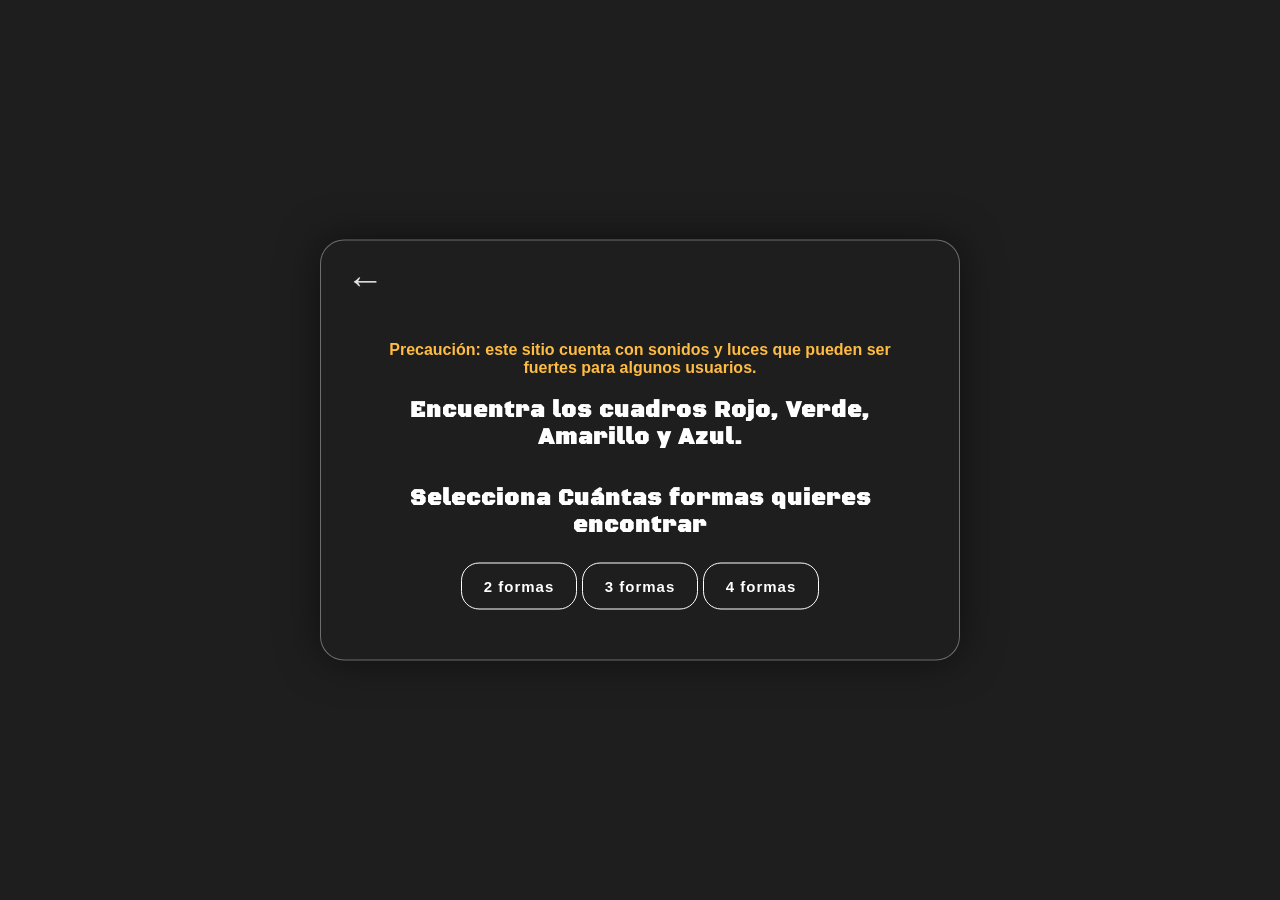
<file: cuadricularoja.html>
<!DOCTYPE html>
<html lang="es">
<head>
    <meta charset="UTF-8">
    <meta name="viewport" content="width=device-width, initial-scale=1.0">
    <title>Minijuego - Linterna Geométrica</title>
    <link rel="preconnect" href="https://fonts.googleapis.com">
    <link rel="preconnect" href="https://fonts.gstatic.com" crossorigin>
    <link href="https://fonts.googleapis.com/css2?family=Black+Ops+One&display=swap" rel="stylesheet">
    
    <link rel="stylesheet" href="style.css">
</head>

<body class="escenario-juego">

    <p id="instruccion-juego">
        ENCUENTRA LOS CUADROS DE COLOR CORRESPONDIENTES AL JUEGO
    </p>

    <div id="selector-constelaciones">

        <a href="index.html" class="back-arrow" title="Volver">&#8592;</a>
        

        <p class="advertencia-sitio">
            Precaución: este sitio cuenta con sonidos y luces que pueden ser fuertes para algunos usuarios.
        </p>

        <h2>Encuentra los cuadros Rojo, Verde, Amarillo y Azul. </h2>
        <h2>Selecciona Cuántas formas quieres encontrar</h2>

        <div class="selector-botones">

            <button class="boton-cantidad-formas" data-total="2">
                2 formas
            </button>

            <button class="boton-cantidad-formas" data-total="3">
                3 formas
            </button>

            <button class="boton-cantidad-formas" data-total="4">
                4 formas
            </button>

        </div>

    </div>

    <div class="linterna-oscuridad" id="capa-negra"></div>

    <div class="cuadricula-oculta" id="tablero-rejilla"></div>

    <div id="contenedor-linea-final"></div>

    <script src="script.js"></script>

</body>
</html>
</file>
<file: style.css>
/* ==========================================================================
   1. CONFIGURACIONES GENERALES Y FUENTES
   ========================================================================== */

html {
    scroll-behavior: smooth;
}

/* Limpieza total y única del body */
body {
    margin: 0;
    padding: 0;
    min-height: 100vh;
    display: flex;
    flex-direction: column;
    align-items: center;         /* Centra el wrapper principal */
    justify-content: flex-start; /* Permite que la página crezca de arriba a abajo */
    background: #1e1e1e;
    overflow-x: hidden;
}

/* Contenedor que agrupa todo para mantener el ancho máximo controlado */
.main-wrapper {
    width: 100%;
    max-width: 1200px;
    display: flex;
    flex-direction: column;
    align-items: center;
    margin: 0 auto;
}

/* ====================================================================
   ESTILOS PARA EL TÍTULO TEXTUAL EN MOVIMIENTO (CUADRI)
   ========================================================================== */
div.cuadri {
    position: absolute;
    left: 0;
    top: 0;
    width: 100%;
    height: 100vh; /* Ocupa el 100% del alto de la pantalla de inicio */
   
    /* Centrado absoluto perfecto */
    display: flex !important;
    justify-content: center !important;
    align-items: center !important;
   
    text-align: center;
    
    /* RESTAURADO: Capa baja para que las imágenes (que tienen z-index superior) pasen por encima */
    z-index: 5 !important; 
    
    pointer-events: none;
    box-sizing: border-box;
}

div.cuadri h1 {
    font-family: 'Black Ops One', sans-serif;
    font-size: 120px;
    color: #e1e1e1;
    margin: 0;
    padding: 0 20px;
    letter-spacing: 6px;
    text-shadow: 0 4px 20px rgba(0, 0, 0, 0.6);
}

h2 {
    font-family: 'Black Ops One', sans-serif;
    font-size: 60px;
    color: #e1e1e1;
    margin-top: 80px;
    letter-spacing: 4px;
}

/* AQUÍ ESTÁ TU H4 EN POPPINS CON NEGRITA */
h4 {
    font-family: 'Poppins', sans-serif !important;
    font-weight: 700 !important;
    font-size: 23px;              
    color: #efc300;   
    margin-top: -10px;  
    text-align: left !important; 
}

/* ==========================================================================
   LÍNEA CON MEDIDA FIJA E INDEPENDIENTE PARA TÍTULOS
   ========================================================================== */

.linea-titulo {
    position: relative;        
    display: inline-block;    
    padding-bottom: 15px;     /* Espacio vertical entre texto y línea */
    margin-bottom: 30px;      
    
    /* Evita que herede distorsiones si el título tiene efectos de escala o movimiento */
    transform: translateZ(0); 
    backface-visibility: hidden;
}

.linea-titulo::after {
    content: "";              
    position: absolute;
    bottom: 0;                
    left: 50%;                
    transform: translateX(-50%); 
    
    /* CONTROL DE MEDIDA FIJA: */
    width: 1150px;             /* Aquí manejas el largo a tu gusto */
    
    /* CONFIGURACIÓN ULTRA NITIDEZ: Fija 1px real sin importar la resolución */
    height: 1px;              
    background-color: #e1e1e1; 
    
    /* SOLUCIÓN AL SUBPIXEL RENDERING: Obliga al navegador a renderizar bordes limpios */
    image-rendering: pixelated;
    shape-rendering: crispEdges;
}

/* ==========================================================================
   2. TEXTOS Y ANIMACIONES DE PÁRRAFO
   ========================================================================== */

p {
    font-family: 'Poppins', sans-serif;
    font-size: 20px;              
    color: #e1e1e1;              
    line-height: 1.6;
    margin: 40px auto 80px auto;
    text-align: center;            
    
    /* ESTADO INICIAL: Oculto y un poco más abajo */
    opacity: 0;
    transform: translateX(-50%) translateY(30px); 
    
    width: 75vw;                 
    max-width: 1600px;           
    position: relative;
    left: 50%;
    padding: 0;                  

    /* Configuración de 2 columnas */
    columns: 1;                  
    column-gap: 110px;           
    text-wrap: pretty;           

    /* Transición suave para que funcione en ambas direcciones */
    transition: opacity 0.8s ease, transform 0.8s ease;
}

/* ESTADO VISIBLE: Esta clase se pondrá al bajar y se quitará al subir */
p.parrafo-visible {
    opacity: 1;
    transform: translateX(-50%) translateY(0); /* Vuelve a su altura original */
}

/* ==========================================================================
   TEXTO AUTOR (UNA SOLA COLUMNA REAL Y CONTINUA)
   ========================================================================== */
.texto-autor { 
    font-family: 'Poppins', sans-serif;
    font-size: 20px;              
    color: #e1e1e1;              
    line-height: 1.6;
    margin: 40px auto 80px auto;
    
    /* EL REMEDIO REAL: Fuerza a comportarse como un bloque único y continuo */
    display: block;                
    text-align: center;           
    
    /* ANULA CUALQUIER DIVISIÓN DE COLUMNAS HEREDADA DEL PADRE */
    column-count: 1 !important;   
    columns: 1 !important;
    
    /* Tu estructura de movimiento original intacta */
    position: relative;
    left: 50%;
    transform: translateX(-50%) translateY(30px);
    transition: opacity 0.8s ease, transform 0.8s ease;
    opacity: 0;
}

/* El estado visible para la animación */
p.visible,
.texto-autor.visible {
    opacity: 1;
    transform: translateX(-50%) translateY(0); 
}

/* ==========================================================================
   3. ESTRUCTURA DE PANTALLAS Y NAVEGACIÓN
   ========================================================================== */
.screen {
    display: none;
}

.screen.active {
    display: block;
}

#inicio {
    min-height: 300vh;
    background: #1e1e1e;
    background-image:
        linear-gradient(rgba(255,255,255,.12) 1px, transparent 1px),
        linear-gradient(90deg, rgba(255,255,255,.12) 1px, transparent 1px);
    background-size: 100px 100px;
    display: flex;
    justify-content: flex-end;
    align-items: center;
    flex-direction: column;
    width: 100vw;
    height: 100vh;
}

/* ==========================================================================
   4. PESTAÑA DE NAVEGACIÓN SUPERIOR FIJA
   ========================================================================== */
.buttons-group {
    display: flex !important;
    flex-direction: row !important;   
    justify-content: center !important; 
    align-items: center !important;
    gap: 24px !important;              
    
    position: fixed !important;        
    top: 0 !important;                
    left: 0 !important;                
    width: 100vw !important;          
    height: 65px !important;          
    background-color: #e1e1e1 !important; 
    
    box-shadow: 0 2px 12px rgba(0, 0, 0, 0.05); 
    z-index: 99999 !important; 
    box-sizing: border-box !important;
    padding: 0 20px !important;
    margin: 0 !important;              
}

.discover-btn {
    display: inline-flex !important;        
    align-items: center !important;        
    justify-content: center !important;    
    text-align: center !important;         
    white-space: nowrap !important;        
    
    padding: 8px 18px !important;          
    border: 2px solid #1e1e1e !important;      
    border-radius: 25px !important;            
    background: #1e1e1e !important;
    color: #ffffff !important;
    
    font-family: 'Poppins', sans-serif;
    font-weight: 600;
    font-size: 11px;            
    letter-spacing: 2px;        
    text-decoration: none !important;
    cursor: pointer;
    transition: background-color 0.2s ease, color 0.2s ease;
}

.discover-btn:hover {
    background: #ffffff !important;          
    color: #1e1e1e !important;                
    border-color: #1e1e1e !important;        
}

/* ==========================================================================
   COMPENSACIÓN DE SCROLL PARA ENLACES ANCLA
   ========================================================================== */
#seccion-info,
#seccion-concepto,
#seccion-Pix,
#seccion-materialidad {
    scroll-margin-top: 95px !important;
}

.espaciador-inferior {
    display: block;
    width: 100%;
    height: 300px;
    pointer-events: none;
}

/* ==========================================================================
   5. IMÁGENES Y CAPAS VISUALES (PARALLAX)
   ========================================================================== */
.cuadri {
    width: 1100px;
    height: 200px;
    position: absolute;
    top: 200px;
    left: 0;
    right: 0;
    margin: 0 auto;
    text-align: center;
    z-index: 1;
}

.img-01, .img-02, .img-03, .img-04,
.img-001, .img-002, .img-003, .img-004,
.img-001-1, .img-002-1, .img-003-1, .img-004-1, .img-003-2 {
    position: absolute;
    z-index: 10;
    left: 50%;
    will-change: transform;
    transition: transform 0.08s linear;
}

.img-01 { width: 450px; height: 650px; top: 400px; margin-left: -500px; transform: rotate(45deg); }
.img-02 { width: 450px; height: 650px; top: 500px; margin-left: 100px;  transform: rotate(-45deg); }
.img-03 { width: 300px; height: 450px; top: 200px; margin-left: 200px;  transform: rotate(80deg); }
.img-04 { width: 200px; height: 300px; top: 35px;  margin-left: -400px; transform: rotate(-65deg); }

.img-004-1 { width: 300px; height: 450px; top: 1400px; margin-left: -400px; transform: rotate(80deg); }
.img-001-1 { width: 300px; height: 450px; top: 1400px; margin-left: 0px;    transform: rotate(80deg); }
.img-003-2 { width: 300px; height: 450px; top: 1400px; margin-left: 200px;  transform: rotate(80deg); }

.img-002   { width: 250px; height: 350px; top: 1450px; margin-left: -200px; transform: rotate(60deg); }
.img-004   { width: 250px; height: 350px; top: 1480px; margin-left: 150px;  transform: rotate(45deg); }
.img-001   { width: 350px; height: 450px; top: 1500px; margin-left: -500px; transform: rotate(150deg); }
.img-003-1 { width: 300px; height: 450px; top: 1500px; margin-left: -200px; transform: rotate(80deg); }
.img-002-1 { width: 300px; height: 450px; top: 1500px; margin-left: 200px;  transform: rotate(80deg); }
.img-003   { width: 250px; height: 250px; top: 1550px; margin-left: -50px;  transform: rotate(80deg); }

.img-01, .img-02, .img-03, .img-04 {
    cursor: pointer !important;
    animation: pulsoEsperaSeguro 2s ease-in-out infinite !important;
    transition: filter 0.3s ease, opacity 0.3s ease !important;
}

.img-01:hover, .img-02:hover, .img-03:hover, .img-04:hover {
    filter: brightness(1.2) !important;
    opacity: 1 !important;
}

@keyframes pulsoEsperaSeguro {
    0%, 100% { opacity: 0.9; filter: brightness(0.85) contrast(1); }
    50% { opacity: 1; filter: brightness(1.15) contrast(1.05); }
}

/* ==========================================================================
   BOTONES ESTÁTICOS
   ========================================================================== */
.grupo-botones-estaticos {
    display: flex;
    justify-content: center;
    align-items: center;
    gap: 25px; 
    margin: 30px 0;
    width: 100%;
}

.btn-estatico-escala {
    transition: transform 0.3s cubic-bezier(0.25, 1, 0.5, 1) !important;
    display: inline-flex !important;
    justify-content: center;
    align-items: center;
    cursor: pointer;
    padding: 0 !important; 
    width: 100px !important;  
    height: 35px !important; 
    font-family: 'Poppins', sans-serif !important;
    font-size: 15px !important; 
    text-align: center;
    letter-spacing: normal !important;
    font-weight: normal !important; 
}

.btn-estatico-escala:hover {
    transform: scale(1.09) !important;
}

.btn-estatico-escala:active {
    transform: scale(1.02) !important; 
}

.grupo-botones-estaticos .btn-estatico-escala:nth-child(1) {
    background-color:  #aa4d3c !important; 
    color: #ffffff !important;            
}

.grupo-botones-estaticos .btn-estatico-escala:nth-child(2) {
    background-color: #74aa9f !important; 
    color: #ffffff !important;
}

.grupo-botones-estaticos .btn-estatico-escala:nth-child(3) {
    background-color: #273584 !important; 
    color: #ffffff !important;
}

/* ==========================================================================
   PRIMERA GALERIA DE GIFS
   ========================================================================== */
.seccion-bloques-gifs {
    display: flex;            
    justify-content: center;  
    align-items: center;      
    gap: 25px;                
    width: 100%;
    margin-top: 40px;         
    margin-bottom: 90px;      
    margin-left: auto;
    margin-right: auto;       
}

.caja-gif {
    background-color: #000000;
    padding: 12px;            
    border-radius: 15px;      
    box-sizing: border-box;
    width: 350px;             
    height: 350px;            
    display: flex;
    justify-content: center;
    align-items: center;
    overflow: hidden;         
    transition: transform 0.4s cubic-bezier(0.25, 1, 0.5, 1), box-shadow 0.4s ease;
    position: relative;
    z-index: 1;
}

.caja-gif:hover {
    transform: scale(1.05);
    box-shadow: 0 10px 20px rgba(0,0,0,0.5);
    z-index: 2; 
}

.caja-gif .gif-media {
    width: 100%;              
    height: 100%;             
    object-fit: cover;        
    border-radius: 8px;       
    display: block;
    filter: brightness(0.5);  
    transition: filter 0.4s ease; 
}

.caja-gif:hover .gif-media {
    filter: brightness(1);    
}

/* ==========================================================================
   COMPONENTES TÉCNICOS LINEALES
   ========================================================================== */

.caja-componente-tecnico {
    width: 240px;                     
    background-color: #1e1e1e;        
    border: 1px solid #e1e1e1;        
    border-radius: 4px;               
    display: flex;
    flex-direction: column;
    overflow: hidden;
    box-sizing: border-box;
}

.ruleta-tecnica-contenedor {
    width: 100%;
    padding: 25px 0;                  
    display: flex;
    justify-content: center;
    align-items: center;
    border-bottom: 1px solid #e1e1e1; 
}

.ruleta-svg {
    width: 170px;                     
    height: 170px;
}

.linea-tecnica {
    fill: none;
    stroke: #e1e1e1;                  
    stroke-width: 1px;                
}

.texto-tecnico-numero {
    fill: #e1e1e1;
    font-family: 'Poppins', sans-serif;
    font-size: 18px;
    font-weight: bold;
    text-anchor: middle;              
    dominant-baseline: middle;  
    text-align: left;      
}

.espacio-texto-tecnico {
    padding: 15px;
    background-color: #1e1e1e;        
    color: #e1e1e1;
    font-family: 'Poppins', sans-serif;
    text-align: left;  
}

.espacio-texto-tecnico h3 {
    margin: 0 0 5px 0;
    font-size: 14px;
    letter-spacing: 2px;              
    font-family: 'Poppins', sans-serif;
    font-weight: 600;
}

.espacio-texto-tecnico p {
    margin: 0;
    font-size: 14px;
    line-height: 1.4;
    color: #e1e1e1;                   
    width: 100% !important;           
    max-width: 100% !important;
    transform: none !important;       
    opacity: 1 !important;            
    left: 0 !important;
    columns: 1 !important;            
    text-align: left;  
    margin-top: 15px;
}

/* ==========================================================================
   ANIMACIÓN DE ROTACIÓN PARA LA RULETA
   ========================================================================== */
.ruleta-svg {
    transform-origin: center center;     
    transform-box: fill-box;             
    transition: transform 0.8s ease-out; 
}

.caja-componente-tecnico:hover .ruleta-svg {
    animation: girarRuletaCompleta 8s linear infinite;
}

@keyframes girarRuletaCompleta {
    from {
        transform: rotate(0deg);
    }
    to {
        transform: rotate(360deg);
    }
}

/* ==========================================================================
   COMPONENTES TÉCNICOS LINEALES - ADICIÓN DE FICHA
   ========================================================================== */

.grafico-tecnico-contenedor {
    width: 100%;
    padding: 25px 0;
    display: flex;
    justify-content: center;
    align-items: center;
    border-bottom: 1px solid #e1e1e1;
}

.ficha-svg {
    width: 170px;
    height: 170px;
}

.linea-guia-tecnica {
    fill: none;
    stroke: #e1e1e1;                  
    stroke-width: 1px;
    stroke-dasharray: 4 4;            
}

.ficha-svg {
    transform-origin: bottom center;     
    transform-box: fill-box;
    transition: transform 0.2s ease;
}

.caja-componente-tecnico:hover .ficha-svg {
    animation: sacudirPeonTecnico 0.4s ease-in-out infinite;
}

@keyframes sacudirPeonTecnico {
    0%   { transform: rotate(0deg) translate(0, 0); }
    20%  { transform: rotate(-3deg) translate(-0.5px, 0); }
    40%  { transform: rotate(2deg) translate(0.5px, 0); }
    60%  { transform: rotate(-2deg) translate(-0.5px, 0); }
    80%  { transform: rotate(1deg) translate(0.5px, 0); }
    100% { transform: rotate(0deg) translate(0, 0); }
}

/* ==========================================================================
   COMPONENTES TÉCNICOS LINEALES - ADICIÓN DE CARTA
   ========================================================================== */

.carta-svg {
    width: 170px;
    height: 170px;
}

.texto-carta-sub {
    fill: #e1e1e1;                     
    font-family: 'Poppins', sans-serif;
    font-size: 7px;
    font-weight: bold;
    letter-spacing: 1px;
    text-anchor: middle;
}

.texto-carta-titulo {
    fill: #e1e1e1;
    font-family: 'Poppins', sans-serif;
    font-size: 18px;
    font-weight: bold;
    letter-spacing: 1.5px;
    text-anchor: middle;
}

.texto-carta-cuerpo {
    fill: #e1e1e1;
    font-family: 'Poppins', sans-serif;
    font-size: 9px;
    text-anchor: middle;
}

.texto-carta-resaltado {
    fill: #e1e1e1;
    font-family: 'Poppins', sans-serif;
    font-size: 13px;
    font-weight: bold;
    letter-spacing: 0.5px;
    text-anchor: middle;
}

.carta-svg {
    transform-origin: center center;
    transform-box: fill-box;
    transition: transform 0.3s cubic-bezier(0.25, 0.46, 0.45, 0.94), filter 0.3s ease;
    will-change: transform; 
}

.caja-componente-tecnico:hover .carta-svg {
    transform: scale(1.1); 
    filter: drop-shadow(0px 0px 8px rgba(225, 225, 225, 0.15)); 
}

/* ==========================================================================
   ALINEACIÓN EN FILA ESTRICTA (SCOLL HORIZONTAL SIN PERDER TAMAÑO)
   ========================================================================== */
.contenedor-ruletas-fila {
    display: flex;                  
    flex-direction: row;            
    gap: 25px;                      
    justify-content: flex-start;    
    align-items: stretch;           
    flex-wrap: nowrap !important;   
    overflow-x: auto;               
    padding: 20px 10px;             
    margin: 40px auto;
    width: 100%;
    box-sizing: border-box;
    scrollbar-width: thin;
    scrollbar-color: #e1e1e1 #1e1e1e;
}

.contenedor-ruletas-fila::-webkit-scrollbar {
    height: 6px;
}
.contenedor-ruletas-fila::-webkit-scrollbar-track {
    background: #1e1e1e;
}
.contenedor-ruletas-fila::-webkit-scrollbar-thumb {
    background-color: #e1e1e1;
    border-radius: 3px;
}

/* ==========================================================================
   COMPONENTES TÉCNICOS LINEALES - ADICIÓN DE TABLERO
   ========================================================================== */

.tablero-svg {
    width: 170px;
    height: 170px;
}

.tablero-svg {
    transform-origin: center center;     
    transform-box: fill-box;
    transition: transform 0.3s cubic-bezier(0.25, 0.46, 0.45, 0.94);
    will-change: transform;
}

.caja-componente-tecnico:hover .tablero-svg {
    transform: scale(1.1);               
}

/* ==========================================================================
   COMPONENTES TÉCNICOS LINEALES - ADICIÓN DE CUADRÍCULA
   ========================================================================== */

.cuadrula-svg {
    width: 170px;
    height: 170px;
}

.texto-matriz-num {
    fill: #e1e1e1;                     
    font-family: 'Poppins', sans-serif;
    font-size: 7px;
    font-weight: bold;
    text-anchor: middle;
    dominant-baseline: middle;
}

.texto-matriz-num-centro {
    fill: #e1e1e1;                     
    font-family: 'Poppins', sans-serif;
    font-size: 7.5px;
    font-weight: bold;
    text-anchor: middle;
    dominant-baseline: middle;
}

.cuadrula-svg rect,
.cuadrula-svg path,
.cuadrula-svg circle {
    transition: transform 0.6s cubic-bezier(0.25, 0.46, 0.45, 0.94), 
                opacity 0.4s ease;
}

.cuadrula-svg rect[x="145"] {
    transform-origin: 145px 87.5px;
    transform-box: fill-box;
    will-change: transform;
}

.caja-componente-tecnico:hover .cuadrula-svg rect[x="145"] {
    transform: translateX(-50px);
    stroke: #efc300; 
}

.caja-componente-tecnico:hover .cuadrula-svg .linea-guia-tecnica,
.caja-componente-tecnico:hover .cuadrula-svg circle[fill="#e1e1e1"] {
    opacity: 0;
}

/* ==========================================================================
   INTERACCIÓN HOVER: EFECTO AMARILLO TÉCNICO EN DIBUJOS
   ========================================================================== */

.linea-tecnica, 
.texto-tecnico-numero,
.texto-matriz-num-centro,
.ficha-svg circle[fill="#e1e1e1"], 
.ruleta-svg circle[fill="#e1e1e1"],
.texto-carta-titulo,
.texto-carta-resaltado {
    transition: stroke 0.3s ease, fill 0.3s ease;
}

.caja-componente-tecnico:hover .linea-tecnica {
    stroke: #efc300;  
}

.caja-componente-tecnico:hover .texto-tecnico-numero,
.caja-componente-tecnico:hover .texto-matriz-num-centro,
.caja-componente-tecnico:hover .texto-carta-titulo,
.caja-componente-tecnico:hover .texto-carta-resaltado {
    fill: #efc300;  
}

.caja-componente-tecnico:hover .ruleta-svg circle[fill="#e1e1e1"] {
    fill: #efc300;  
}

/* ==========================================================================
   NUEVA GALERÍA ACORDEÓN DE IMPACTO VISUAL
   ========================================================================== */

.galeria-acordeon-impacto {
    display: flex;
    width: 100%;
    max-width: 1150px;           
    height: 400px;              
    gap: 10px;                  
    margin: 50px auto;
    padding: 0 20px;
    box-sizing: border-box;
}

.panel-componente {
    flex: 1;                    
    height: 100%;
    transition: flex 0.6s cubic-bezier(0.25, 1, 0.5, 1); 
    border-radius: 16px;
    overflow: hidden;           
}

.panel-componente .caja-fondo-negro {
    position: relative;
    width: 100%;
    height: 100%;
    background-color: #a8a8a8;
    padding: 10px;              
    box-sizing: border-box;
    border-radius: 16px;
}

.panel-componente img {
    width: 100%;
    height: 100%;
    object-fit: cover;
    border-radius: 10px;
    
    filter: brightness(0.3) grayscale(0.2);
    transition: filter 0.5s ease;
}

.panel-componente .contenido-panel {
    position: absolute;
    bottom: 0;
    left: 0;
    width: 100%;
    padding: 30px 20px;
    box-sizing: border-box;
    background: linear-gradient(transparent, rgba(0, 0, 0, 0.95) 60%); 
    
    opacity: 0;
    transform: translateY(20px);
    transition: opacity 0.4s ease, transform 0.4s ease;
}

.panel-componente .contenido-panel h3 {
    font-family: 'Poppins', sans-serif;
    font-weight: 600;
    color: #ffeb3b;             
    font-size: 24px;
    margin: 0 0 10px 0;
}

.panel-componente .contenido-panel p3 {
    font-family: 'Poppins', sans-serif;
    font-size: 16px;
    color: #e1e1e1;
    line-height: 1.5;
    text-align: left;
    display: block;
    width: 100%;
    margin: 0;
    
    columns: 1 !important; 
}

.galeria-acordeon-impacto:hover .panel-componente:hover {
    flex: 5;                    
}

.panel-componente:hover img {
    filter: brightness(1) grayscale(0);
}

.panel-componente:hover .contenido-panel {
    opacity: 1;
    transform: translateY(0);
    transition-delay: 0.15s;    
}

@media (max-width: 768px) {
    .galeria-acordeon-impacto {
        flex-direction: column; 
        height: auto;
        gap: 15px;
    }
    .panel-componente {
        height: 200px;
        flex: none !important;  
    }
    .panel-componente:hover {
        height: 320px;          
    }
    .panel-componente .contenido-panel {
        opacity: 1;
        transform: translateY(0);
        background: linear-gradient(transparent, rgba(0, 0, 0, 0.9) 30%);
    }
    .panel-componente img {
        filter: brightness(0.6);
    }
}

/* ==========================================================================
   CONTENEDOR DE VIDEO INTERACTIVO
   ========================================================================== */

.caja-video-contenedor {
    background-color: #000000;   
    padding: 12px;               
    border-radius: 16px;         
    display: block;              
    overflow: hidden;            
    width: 100%;
    margin: 40px auto;           
    max-width: 750px;            
    transition: transform 0.5s cubic-bezier(0.25, 1, 0.5, 1), filter 0.5s ease; 
    filter: brightness(0.6);     
}

.caja-video-contenedor video {
    width: 100%;
    height: auto;
    display: block;
    border-radius: 8px;          
}

.caja-video-contenedor:hover {
    transform: scale(1.04);      
    filter: brightness(1);       
}

/* ==========================================================================
   ESTADOS DE CONTROL PARA EL DESPLEGABLE INTERACTIVO
   ========================================================================== */

.iframe-oculto {
    display: none !important;
    opacity: 0;
    transition: opacity 0.4s ease;
}

.iframe-visible {
    display: block !important;
    opacity: 1;
    scroll-margin-top: 85px;
}

/* ==========================================================================
   CONTENEDOR PARA IFRAME INTERACTIVO (PIX)
   ========================================================================== */

.caja-iframe-contenedor {
    background-color: #000000;   
    padding: 15px;               
    border-radius: 16px;         
    margin: 40px auto;           
    overflow: hidden;            
    box-sizing: border-box;
    width: 100%;                 
    max-width: 900px;            
    transition: transform 0.5s cubic-bezier(0.25, 1, 0.5, 1), filter 0.5s ease;
    filter: brightness(0.6);     
}

.caja-iframe-contenedor iframe {
    width: 100%;
    display: block;
    border-radius: 8px;          
    height: 600px;               
}

.caja-iframe-contenedor:hover {
    transform: scale(1.02);      
    filter: brightness(1);       
}

/* ==========================================================================
   DESPLAZAMIENTO FORZADO DEL PÁRRAFO HACIA LA IZQUIERDA
   ========================================================================== */

.seccion-mixta-oculto {
    display: flex;
    flex-direction: row;
    justify-content: flex-start;
    align-items: flex-start;
    gap: 50px;
    width: 100%;
    box-sizing: border-box;
}

.texto-columna-izquierda {
    flex: 1;                     
    text-align: left;             
    margin: 0;                   
    margin-left: -210px; 
    max-width: 650px;             
    margin-right: auto;           
    font-family: 'Poppins', sans-serif;
    color: #e1e1e1;
    font-size: 20px;
    line-height: 1.6;             
}

.texto-interactivo-ajuste {
    align-self: flex-start;       
    margin-top: 50px !important; 
}

.contenedor-bloques-secundario {
    display: flex;            
    flex-direction: column;       
    gap: 20px;                    
    flex-shrink: 0;               
    width: 350px;      
}

.caja-gif-secundaria {
    background-color: #000000;
    padding: 12px;            
    border-radius: 15px;      
    box-sizing: border-box;
    width: 340px;             
    height: 300px;            
    margin-left: 10px;
    display: flex;
    justify-content: center;
    align-items: center;
    overflow: hidden;         
    transition: transform 0.4s cubic-bezier(0.25, 1, 0.5, 1);
}

.caja-gif-secundaria .gif-media {
    width: 100%;              
    height: 100%;             
    object-fit: cover;        
    border-radius: 8px;       
    display: block;
    filter: brightness(0.5);  
    transition: filter 0.4s ease;
}

.caja-gif-secundaria:hover {
    transform: scale(1.04);   
}

.caja-gif-secundaria:hover .gif-media {
    filter: brightness(1);    
}

/* ==========================================================================
   FILA DE CUADROS INTERACTIVOS
   ========================================================================== */

.contenedor-cuadros-color {
    display: flex;
    justify-content: center;  
    align-items: center;
    gap: 20px;                
    width: 100%;
    margin: 40px auto;
    flex-wrap: wrap;          
}

.contenedor-cuadros-color .caja-cuadro {
    background: transparent;  
    padding: 0;               
    box-sizing: border-box;
    width: 110px;             
    height: 100px;            
    transform: scale(1);
    opacity: 1;
    transition: transform 1.9s ease, opacity 0.3s ease;
}

.contenedor-cuadros-color .caja-cuadro img {
    width: 100%;
    height: 100%;
    object-fit: cover;        
    border-radius: 12px;      
}

.contenedor-cuadros-color .caja-cuadro:hover {
    transform: scale(1.15);   
    opacity: 0;               
    transition-property: transform, opacity;
    transition-duration: 0.2s, 0.5s;
    transition-delay: 0s, 0.1s;
    transition-timing-function: ease;
}

.contenedor-interactivo {
    display: flex;
    align-items: center;
    gap: 20px; 
    width: 100%;
    margin: 20px 0;
}

.texto-acompanante {
    flex: 1;
    font-family: 'Poppins', sans-serif;
    font-size: 15px;
    color: #ffffff; 
}

/* ==========================================================================
   CUADRÍCULA ORIGINAL RECTIFICADA
   ========================================================================== */

.cuadricula-miniatura {
    display: grid;
    grid-template-columns: repeat(4, 1fr);
    grid-template-rows: repeat(4, 1fr);
    width: 300px;  
    height: 300px; 
    box-sizing: border-box;
    position: relative;
    flex-shrink: 0; 
    background-color: #111111; 
    background-image: 
        linear-gradient(to right, #e1e1e1 2px, transparent 2px),
        linear-gradient(to bottom, #e1e1e1 2px, transparent 2px);
    background-size: 75px 75px; 
    box-shadow: inset 0px 0px 0px 2px #e1e1e1; 
}

.cuadro-amarillo {
    background-color: #ffd32a; 
    cursor: pointer;
    border-radius: 4px; 
    grid-column: 1;
    grid-row: 1;
    z-index: 2; 
    transform: scale(0.80); 
    transition: transform 0.1s ease;
}

/* ==========================================================================
   NUEVO CONTENEDOR NEGRO PARA LA CUADRÍCULA
   ========================================================================== */
.contenedor-negro-juego {
    background-color: #000000;    
    padding: 20px;                
    border-radius: 15px;          
    box-sizing: border-box;
    display: flex;
    justify-content: center;
    align-items: center;
    width: 340px;                 
    height: 340px;                
    flex-shrink: 0;
    margin-top: 30px;
    position: relative; 
}

/* ==========================================================================
   VARIACIONES DE COLOR PARA LOS CLICKS
   ========================================================================== */

.cuadro-amarillo, .color-amarillo { 
    background-color: #ffd32a !important; 
    box-shadow: 0 0 15px rgba(255, 250, 231, 0.4);
}

.cuadro-rojo, .color-rojo { 
    background-color: #aa4d3c !important; 
    box-shadow: 0 0 15px rgba(252, 167, 167, 0.4);
    border-radius: 4px; 
    transform: scale(0.80); 
}

.cuadro-verde, .color-verde { 
    background-color: #74aa9f !important; 
    box-shadow: 0 0 15px rgba(212, 255, 230, 0.4);
    border-radius: 4px; 
    transform: scale(0.80); 
}

.cuadro-azul, .color-azul { 
    background-color: #1565c0 !important; 
    box-shadow: 0 0 15px rgba(219, 236, 253, 0.4);
    border-radius: 4px; 
    transform: scale(0.80); 
}

/* ==========================================================================
   SECCIÓN DE FONDO COMPLETO DE EXTREMO A EXTREMO
   ========================================================================== */

.franja-fondo {
    width: 100%;                  
    box-sizing: border-box;
    background-color: #1e1e1e;    
    padding: 60px 0;              
    margin: 40px 0;               
    box-shadow: 0 0 0 100vw #ffffff;
    clip-path: inset(0 -100vw);
}

.franja-fondo .main-wrapper {
    width: 100%;
    max-width: 1100px;            
    margin: 0 auto;               
    padding: 0 20px;              
    box-sizing: border-box;
}

.franja-fondo h2 {
    text-align: center !important; 
}

/* ==========================================================================
   ESTILO PARA EL TEXTO INFERIOR
   ========================================================================== */
.texto-prueba-interaccion {
    position: absolute;
    bottom: -35px; 
    left: 50%;
    transform: translateX(-50%); 
    white-space: nowrap; 
    font-family: 'Poppins', sans-serif !important;
    font-size: 14px !important;
    font-weight: normal !important;
    color: #e1e1e1;
    text-align: center;
}

/* ==========================================================================
   11. SECCIÓN DE COLOR CLARA / FOOTER
   ========================================================================== */

.site-footer {
    background: #e1e1e1;
    padding: 60px 40px;
    width: 100%;
    box-sizing: border-box;
    display: flex;
    justify-content: center;
}

.site-footer > .footer-logos {
    display: none !important;
}

.site-footer .footer-content {
    width: 100%;
    max-width: 1200px;
    box-sizing: border-box;

    display: flex;
    flex-direction: column;
    align-items: center;
    justify-content: center;
    text-align: center;
    gap: 35px;

    margin: 0 auto !important;
    padding: 0 !important;

    animation: none !important;
    transition: none !important;
}

.site-footer .footer-content .footer-logos {
    display: flex !important;
    flex-direction: row;
    justify-content: center;
    align-items: center;
    gap: 30px;

    width: 100% !important;
    margin: 0 auto !important;
    padding: 0 !important;
    box-sizing: border-box;

    animation: none !important;
    transition: none !important;
}

.footer-logo-placeholder {
    width: 250px;
    height: 120px;
    display: flex;
    align-items: center;
    justify-content: center;
}

.footer-logo-placeholder img {
    width: 100%;
    height: 100%;
    object-fit: contain;
    display: block;

    animation: none !important;
    transition: none !important;
}

.site-footer .footer-content .p2 {
    font-family: 'Poppins', sans-serif !important;
    color: #1e1e1e !important;
    font-size: 14px !important;
    line-height: 1.7 !important;

    text-align: center !important;

    width: 100% !important;
    max-width: 750px !important;

    margin: 0 auto !important;
    padding: 0 !important;

    display: block !important;
    position: static !important;
    left: auto !important;
    right: auto !important;
    transform: none !important;

    white-space: normal !important;
    box-sizing: border-box !important;

    animation: none !important;
    transition: none !important;
}

.footer-link {
    color: #1e1e1e;
    text-decoration: underline;
    font-weight: 500;
    display: inline-block;
    margin-top: 5px;

    animation: none !important;
    transition: none !important;
}
/* ==========================================================================
   EFECTO LÍQUIDO LOCALIZADO (LETRA POR LETRA)
   ========================================================================== */
.contenedor-letras {
    font-family: 'Black Ops One', sans-serif !important; 
    font-size: 60px !important;
    color: #ffffff !important;
    letter-spacing: 4px !important;
    display: inline-block;
    cursor: default;
}

.contenedor-letras span {
    display: inline-block;
    transition: filter 0.2s ease, opacity 0.4s ease; 
    opacity: 1;
    filter: none;
    white-space: pre; 
}

.contenedor-letras span.letra-activa {
    filter: url(#deformacion-liquida) !important; 
    opacity: 0 !important; 
    transition: filter 0.1s ease, opacity 0.1s ease; 
}


/* ==========================================================================
   NUEVA TRANSICIÓN: DESAPARICIÓN ALEATORIA Y PARPADEO
   ========================================================================== */

.capa-transicion-negra {
    position: fixed;
    top: 0;
    left: 0;
    width: 100vw;
    height: 100vh;
    background-color: #000000;
    opacity: 0;
    pointer-events: none;
    z-index: 9999;
    transition: opacity 1.2s ease-in-out;
}

.capa-transicion-negra.activa {
    opacity: 1;
    pointer-events: all;
}

.letra-esfumada {
    opacity: 0 !important;
    filter: blur(4px) !important;
    transition: opacity 0.3s ease, filter 0.3s ease !important;
}

@keyframes parpadeoTenso {
    0%, 100% { opacity: 1; }
    50% { opacity: 0.2; }
}

.boton-parpadeo-activo {
    animation: parpadeoTenso 0.2s ease-in-out infinite !important;
    pointer-events: none;
}


/* ==========================================================================
   ANIMACIÓN DE ENTRADA SUAVE
   ========================================================================== */

.cortina-entrada-negra {
    position: fixed;
    top: 0;
    left: 0;
    width: 100vw;
    height: 100vh;
    background-color: #000000;
    z-index: 99999; 
    pointer-events: none; 
    animation: desvanecerEntrada 1.2s cubic-bezier(0.25, 1, 0.5, 1) forwards;
}

@keyframes desvanecerEntrada {
    0% {
        opacity: 1;
    }
    100% {
        opacity: 0;
        visibility: hidden; 
    }
}


/* ==========================================================================
   13. PERSONALIZACIÓN EXCLUSIVA DEL BOTÓN FINAL DESCUBRIR
   ========================================================================== */
.discover-btn-final {
    padding: 16px 45px;          
    font-size: 18px;             
    min-width: 220px;            
    border: 2px solid #e1e1e1;
    border-radius: 25px;
    background: #1e1e1e;
    color: #e1e1e1;
    letter-spacing: 5px;
    font-family: 'Poppins', sans-serif;
    font-weight: 700;
    cursor: pointer;
    transition: .3s;
    text-decoration: none;
    display: inline-flex;      
    align-items: center;        
    justify-content: center;    
    text-align: center;        
}

.discover-btn-final:hover {
    background: #e1e1e1;
    color: black;
}

/* ==========================================================================
   14. CONFIGURACIÓN COMPLETA DEL MINIJUEGO
   ========================================================================== */
.escenario-juego {
    width: 100vw !important;
    height: 100vh !important;
    position: relative !important;
    overflow: hidden !important;
    background-color: #1e1e1e !important;
    cursor: default !important;
    display: flex !important;
    justify-content: center !important;
    align-items: center !important;
    perspective: 1000px !important;
}

.linterna-oscuridad {
    position: absolute !important;
    top: 0 !important;
    left: 0 !important;
    width: 100% !important;
    height: 100% !important;
    background-color: #1e1e1e !important;
    z-index: 10 !important;
    pointer-events: none !important;
    
    mask-image: radial-gradient(circle 160px at var(--x, -500px) var(--y, -500px), transparent 100%, black 100%) !important;
    -webkit-mask-image: radial-gradient(circle 160px at var(--x, -500px) var(--y, -500px), rgba(0,0,0,0) 50%, rgba(0,0,0,1) 100%) !important;
}

.cuadricula-oculta {
    position: absolute !important;
    display: grid !important;
    grid-template-columns: repeat(auto-fill, minmax(50px, 1fr)) !important;
    grid-template-rows: repeat(auto-fill, minmax(50px, 1fr)) !important;
    background-color: #1a1a1a !important;
    z-index: 1 !important;
    box-sizing: border-box !important;
    width: calc(100vw - 40px) !important;
    height: calc(100vh - 40px) !important;
    overflow: hidden !important;
}

.casilla-secreta {
    box-sizing: border-box !important;
    width: 100% !important;
    height: 100% !important;
    aspect-ratio: 1 / 1 !important;
    border: 1px solid rgba(255, 255, 255, 0.25) !important;
    transition: transform 0.3s ease, background-color 0.3s ease, opacity 0.3s ease !important;
}

.cuadrado-rojo {
    background-color: #aa4d3c !important;
    box-shadow: 0 0 25px rgba(255, 164, 149, 0.9) !important;
    pointer-events: auto !important;
    border-radius: 4px !important;
    z-index: 20 !important;
    transition: transform 0.2s ease, opacity 0.5s ease !important;
}
.cuadrado-rojo:active { transform: scale(0.85) !important; }

.cuadrado-verde {
    background-color: #74aa9f !important;
    box-shadow: 0 0 25px rgba(177, 255, 181, 0.9) !important;
    pointer-events: auto !important;
    border-radius: 4px !important;
    z-index: 20 !important;
    transition: transform 0.2s ease, opacity 0.5s ease !important;
}
.cuadrado-verde:active { transform: scale(0.85) !important; }

.cuadrado-amarillo {
    background-color: #fbc02d !important;
    box-shadow: 0 0 25px rgba(251, 236, 196, 0.9) !important;
    pointer-events: auto !important;
    border-radius: 4px !important;
    z-index: 20 !important;
    transition: transform 0.2s ease, opacity 0.5s ease !important;
}
.cuadrado-amarillo:active { transform: scale(0.85) !important; }

.cuadrado-azul {
    background-color: #1565c0 !important;
    box-shadow: 0 0 25px rgba(191, 221, 255, 0.9) !important;
    pointer-events: auto !important;
    border-radius: 4px !important;
    z-index: 20 !important;
    transition: transform 0.2s ease, opacity 0.5s ease !important;
}
.cuadrado-azul:active { transform: scale(0.85) !important; }

/* ==========================================================================
   CLASES PARA LOS COLORES MALOS
   ========================================================================== */
.cuadrado-malo-morado { background-color: #6a1b9a !important; border-radius: 4px !important; }
.cuadrado-malo-naranja { background-color: #d84315 !important; border-radius: 4px !important; }
.cuadrado-malo-gris { background-color: #4e342e !important; border-radius: 4px !important; }
.cuadrado-malo-rosa { background-color: #c2185b !important; border-radius: 4px !important; }
.cuadrado-malo-cian { background-color: #00838f !important; border-radius: 4px !important; }

/* ==========================================================================
   EFECTO DE SACUDIDA / TEMBLOR AL FALLAR
   ========================================================================== */
.efecto-temblor {
    animation: temblor 0.15s ease-in-out infinite !important;
}

@keyframes temblor {
    0% { transform: translate(1px, 1px) rotate(0deg); }
    10% { transform: translate(-1px, -2px) rotate(-1deg); }
    20% { transform: translate(-3px, 0px) rotate(1deg); }
    30% { transform: translate(0px, 2px) rotate(0deg); }
    40% { transform: translate(1px, -1px) rotate(1deg); }
    50% { transform: translate(-1px, 2px) rotate(-1deg); }
    60% { transform: translate(-3px, 1px) rotate(0deg); }
    70% { transform: translate(2px, 1px) rotate(-1deg); }
    80% { transform: translate(-1px, -1px) rotate(1deg); }
    90% { transform: translate(2px, 2px) rotate(0deg); }
    100% { transform: translate(1px, -2px) rotate(-1deg); }
}

/* ==========================================================================
   ESTILOS PARA EL MENSAJE DE ÉXITO FINAL
   ========================================================================== */
.mensaje-exito-pantalla {
    position: absolute;
    bottom: 40px;               
    left: 50%;
    transform: translateX(-50%) translateY(20px); 
    
    font-family: 'Poppins', sans-serif; 
    font-size: 16px;                  
    letter-spacing: 1px;              
    color: #1e1e1e;                   
    text-shadow: 0 0 12px rgba(255, 255, 255, 0.5); 
    z-index: 100;                     
    pointer-events: none;             
    
    opacity: 0;
    transition: opacity 0.8s ease, transform 0.8s ease;
}

.mensaje-exito-pantalla.visible {
    opacity: 1;
    transform: translateX(-50%) translateY(0); 
}

/* ==========================================================================
   FONDO NEGRO PARA EL FINAL DE LAS 4 CONSTELACIONES
   ========================================================================== */

.escenario-juego.final-constelaciones {
    background-color: #1e1e1e !important;
    background: #1e1e1e !important;
}

.escenario-juego.final-constelaciones .cuadricula-oculta {
    background-color: #1e1e1e !important;
    background: #1e1e1e!important;
}

.escenario-juego.final-constelaciones .mensaje-exito-pantalla {
    color: #e1e1e1 !important;
    text-shadow: 0 0 12px rgba(255, 255, 255, 0.8) !important;
}

/* ==========================================================================
   SELECTOR INICIAL DE CANTIDAD DE FORMAS
   ========================================================================== */
#selector-constelaciones {
    position: absolute;
    top: 50%;
    left: 50%;
    transform: translate(-50%, -50%);
    z-index: 9999;
    background: #1e1e1e;
    border: 1px solid rgba(255, 255, 255, 0.35);
    border-radius: 24px;
    padding: 55px 55px 50px 55px; 
    text-align: center;
    font-family: 'Poppins', sans-serif;
    color: white;
    box-shadow: 0 0 40px rgba(0, 0, 0, 0.5);
    display: flex;
    flex-direction: column;
    align-items: center;
    width: 640px;
    max-width: 95%; 
    min-height: 280px; 
    box-sizing: border-box;
}

.back-arrow {
    position: absolute;       
    top: 20px;                
    left: 25px;               
    text-decoration: none;
    color: #e1e1e1;
    font-size: 38px;          
    font-weight: bold;
    line-height: 1;
    transition: transform 0.25s ease;
    cursor: pointer;
    z-index: 10000;           
}

.back-arrow:hover {
    transform: scale(1.15);
}

.advertencia-sitio {
    all: unset !important; 
    display: block !important;
    visibility: visible !important;
    opacity: 1 !important;
    transform: none !important;
    animation: none !important;
    transition: none !important;
    color: #ffbc42 !important; 
    font-weight: 700 !important;
    margin: 45px 0 10px 0 !important;
    font-size: 14px;
    letter-spacing: 0.5px;
    line-height: 1.4;
    text-align: center;
    font-family: 'Poppins', sans-serif;
    max-width: 100%;
    box-sizing: border-box;
}

#selector-constelaciones h2 {
    margin: 10px 0 24px 0;
    font-size: 22px;
    font-weight: 600;
    letter-spacing: 1px;
    color: white;
}

.selector-botones-shapes {
    display: flex;
    gap: 16px;
    justify-content: center;
    flex-wrap: wrap;
    width: 100%; 
}

.boton-cantidad-formas {
    padding: 14px 22px;
    border-radius: 18px;
    border: 1px solid white;
    background: transparent;
    color: white;
    cursor: pointer;
    font-family: 'Poppins', sans-serif;
    font-weight: 600;
    font-size: 15px;
    letter-spacing: 1px;
    transition: 0.3s ease;
}

.boton-cantidad-formas:hover {
    background: white;
    color: #1e1e1e;
}

#boton-continuar-juego:hover {
    transform: translateX(-50%) scale(1.05) !important;
    background-color: #e1e1e1 !important;
    font-family: 'Poppins', sans-serif;
}

/* ==========================================================================
   ESTILOS PARA EL BOTÓN "CONTINUAR"
   ========================================================================== */
.boton-continuar-interactivo {
    position: fixed;         
    top: 10%;                
    left: 50%;
    transform: translateX(-50%) scale(1); 
    font-family: 'Poppins', sans-serif;
    font-weight: 600;
    font-size: 17px;
    letter-spacing: 1px;
    padding: 14px 32px;
    outline: none;
    background-image: none !important; 
    filter: none !important;            
    background: #ffffff !important; 
    background-color: #ffffff !important; 
    color: #1e1e1e !important;            
    border: 2px solid #ffffff !important; 
    border-radius: 25px;       
    cursor: pointer;
    z-index: 9999999 !important;   
    pointer-events: auto !important;      
    opacity: 0;
    transition: opacity 0.4s ease, transform 0.25s cubic-bezier(0.25, 1, 0.5, 1);
}

.boton-continuar-interactivo.mostrar {
    opacity: 1;
}

.boton-continuar-interactivo:hover {
    transform: translateX(-50%) scale(1.12) !important; 
    background: #ffffff !important;                     
    background-color: #ffffff !important; 
    color: #1e1e1e !important;                           
    border-color: #ffffff !important;      
}

.boton-continuar-interactivo:active {
    transform: translateX(-50%) scale(0.98) !important; 
}


/* ==========================================================================
   ESTILO DEFINITIVO Y UNIFICADO PARA EL BOTÓN DE VOLVER
   ========================================================================== */
#boton-volver-experiencia {
    display: inline-block !important;    
    visibility: visible !important;
    top: 10px;
    opacity: 0;                          
    transition: opacity 1s ease-in-out !important; 
    margin: 40px auto !important;        
    background-color: #ffffff !important; 
    color: #000000 !important;            
    border: 3px solid #ffffff !important; 
    padding: 14px 28px !important;        
    font-size: 1.1rem !important;
    font-weight: 700 !important;          
    font-family: 'Poppins', sans-serif !important; 
    text-transform: none !important;      
    cursor: pointer !important;
    border-radius: 30px !important;       
    box-shadow: 0 0 30px rgba(255, 255, 255, 0.4) !important; 
}

#boton-volver-experiencia.mostrar-suave {
    opacity: 1 !important;                
}

#boton-volver-experiencia:hover {
    background-color: #ffffff !important; 
    color: #1e1e1e !important;            
    border-color: #ffffff !important;
}

/* ==========================================================================
   ESTILOS PARA EL FINAL INTERACTIVO "CUADRICULANDO"
   ========================================================================== */
#revelacion-palabra-oculta {
    text-shadow: 0 0 20px rgba(255, 255, 255, 0.6);
    animation: aparecerPalabra 0.3s ease-out;
    text-transform: uppercase;
}

@keyframes aparecerPalabra {
    from {
        opacity: 0;
        transform: translate(-50%, 10px);
    }
    to {
        opacity: 1;
        transform: translate(-50%, 0);
    }
}

.linea-trayectoria {
    pointer-events: none !important;
}

#contenedor-linea-final svg rect {
    animation: pulsoLuminosoEstatico 1.5s infinite ease-in-out !important;
    cursor: pointer;
    opacity: 1 !important; 
}

@keyframes pulsoLuminosoEstatico {
    0% {
        filter: drop-shadow(0px 0px 2px rgba(255, 255, 255, 0.5));
        stroke: rgba(255, 255, 255, 0.4);
        stroke-width: 1.5;
    }
    50% {
        filter: drop-shadow(0px 0px 14px rgba(255, 255, 255, 1)); 
        stroke: rgba(255, 255, 255, 1); 
        stroke-width: 3; 
    }
    100% {
        filter: drop-shadow(0px 0px 2px rgba(255, 255, 255, 0.5));
        stroke: rgba(255, 255, 255, 0.4);
        stroke-width: 1.5;
    }
}

/* ==========================================================================
   15. EFECTOS FINALES: INVERSIÓN TOTAL Y COLAPSO CINEMÁTICO
   ========================================================================== */
.escenario-juego.modo-invertido {
    background-color: #e1e1e1 !important;
    transition: background-color 0.4s ease !important;
}

.linterna-oscuridad.linterna-invertida {
    background-color: #e1e1e1 !important;
    mask-image: radial-gradient(circle 160px at var(--x, -500px) var(--y, -500px), black 100%, transparent 100%) !important;
    -webkit-mask-image: radial-gradient(circle 160px at var(--x, -500px) var(--y, -500px), rgba(0,0,0,1) 50%, rgba(0,0,0,0) 100%) !important;
}

.cuadricula-oculta.cuadricula-invertida {
    background-color: #e1e1e1 !important;
}

.cuadricula-invertida .casilla-secreta {
    border: 1px solid rgba(30, 30, 30, 0.15) !important;
    perspective: 1200px !important;
}

.casilla-colapsada {
    animation: colapsoCinematico 5.0s cubic-bezier(0.3, 0, 0.2, 1) forwards !important;
}

@keyframes colapsoCinematico {
    0% { transform: translate(0, 0) rotate(0deg) scale(1) rotateX(0deg); opacity: 1; }
    25% { transform: translate(calc(var(--rx) * 2), calc(var(--ry) * 2)) rotate(var(--rot)) scale(0.95) rotateX(25deg); opacity: 0.9; }
    55% { transform: translate(calc(var(--rx) * -1.5), calc(var(--ry) * 4 + 100px)) rotate(calc(var(--rot) * -1.5)) scale(0.7) rotateY(45deg); opacity: 0.7; }
    100% { transform: translate(calc(var(--rx) * 5), calc(var(--ry) * 10 + 900px)) rotate(calc(var(--rot) * 4)) scale(0) rotateX(90deg); opacity: 0; }
}

/* ==========================================================================
   16. FASE 2: MATRIZ DE DECODIFICACIÓN
   ========================================================================== */
#contenedor-linea-final {
    position: absolute !important;
    top: 0 !important;
    left: 0 !important;
    width: 100vw !important;
    height: 100vh !important;
    z-index: 2 !important;
    pointer-events: none !important;
}

.linea-trayectoria {
    stroke: #aa4d3c !important;
    stroke-width: 2px !important;
    stroke-linecap: round !important;
    stroke-linejoin: round !important;
    stroke-dasharray: 4 4 !important;
    opacity: 0;
    transition: opacity 1.2s ease 3.5s !important;
}

.linea-trayectoria.mostrar-linea {
    opacity: 0.6 !important;
}

.particula-cuadrado {
    position: absolute !important;
    width: 30px !important;
    height: 30px !important;
    border: 1px solid #111111 !important;
    background: transparent !important;
    display: flex !important;
    align-items: center !important;
    justify-content: center !important;
    font-family: monospace !important;
    font-size: 18px !important;
    font-weight: bold !important;
    color: transparent !important; 
    box-sizing: border-box !important;
    pointer-events: auto !important; 
    
    animation: flotacionAleatoria 3.2s infinite ease-in-out alternate;
    transition: transform 0.2s ease-out, border-color 0.4s ease !important;
    will-change: transform;
}

.particula-cuadrado.esquivando-cursor {
    animation: none !important;
}

.particulas-congeladas .particula-cuadrado {
    animation: none !important;
    animation-play-state: paused !important;
    border-color: #aa4d3c !important;
}

.particulas-reunidas .particula-cuadrado {
    animation: none !important;
    animation-play-state: paused !important;
    pointer-events: none !important;
    left: 50% !important;
    top: 50% !important;
    transform: translate(var(--desfase-x), -50%) rotate(0deg) !important;
    border: 1px solid #aa4d3c !important;
    background-color: #111111 !important;
    color: #ffffff !important; 
    box-shadow: 0 0 15px rgba(170, 77, 60, 0.4) !important;
    transition: transform 2.5s cubic-bezier(0.25, 1, 0.5, 1), left 2.5s cubic-bezier(0.25, 1, 0.5, 1), top 2.5s cubic-bezier(0.25, 1, 0.5, 1), background-color 0.5s, color 0.5s !important;
}

.particulas-explotadas .particula-cuadrado {
    animation: none !important;
    opacity: 0 !important;
    color: #ffffff !important;
    background-color: #111111 !important;
    
    transform: translate(var(--exp-x), var(--exp-y)) translateZ(850px) rotate(var(--exp-r)) scale(8) !important;
    border-color: #aa4d3c !important;
    box-shadow: 0 0 40px rgba(170, 77, 60, 0) !important;
    
    transition: transform 2.5s cubic-bezier(0.1, 0.8, 0.2, 1), opacity 2.2s cubic-bezier(0.1, 0.8, 0.2, 1), color 0.3s ease !important;
}

@keyframes flotacionAleatoria {
    0% { transform: translate(0, 0) rotate(0deg); }
    100% { transform: translate(var(--mov-x, 80px), var(--mov-y, 75px)) rotate(var(--mov-r, 70deg)); }
}

/* ==========================================================================
   18. TEXTO DE INSTRUCCIÓN INICIAL (PARPADEANTE)
   ========================================================================== */
#instruccion-juego {
    position: absolute !important;
    bottom: 40px !important;
    left: 50% !important;
    transform: translateX(-50%) !important;
    font-family: 'Poppins', sans-serif !important;
    font-size: 14px !important;
    color: rgba(255, 255, 255, 0.6) !important;
    letter-spacing: 2px !important;
    text-transform: lowercase;
    z-index: 15 !important; 
    pointer-events: none !important;
    
    animation: parpadeoSutil 2.5s infinite ease-in-out !important;
    transition: opacity 0.5s ease !important;
}

@keyframes parpadeoSutil {
    0%, 100% { opacity: 0.2; }
    50% { opacity: 0.75; }
}

.casilla.activado-rojo {
    background-color: #aa4d3c !important; 
    box-shadow: 0 0 15px rgba(170, 77, 60, 0.6) !important; 
    transition: background-color 0.5s ease, box-shadow 0.5s ease !important;
}

/* ==========================================================================
   CARRUSEL AUTO-RESPONSIVO
   ========================================================================== */
.carrusel-loop-contenedor {
    width: 100vw;
    max-width: 100vw;
    overflow: hidden;
    background: transparent;
    padding: 1.5vh 0; 
    margin: 1rem 0;   
    box-sizing: border-box;
    display: flex;
}

.carrusel-loop-tira {
    display: flex;
    flex-direction: row;
    align-items: center;
    gap: 2vw; 
    width: max-content;
    animation: carruselInfinitoPerfecto 12s linear infinite;
}

.carrusel-loop-tira img {
    height: clamp(40px, 5vw, 90px); 
    width: auto;  
    object-fit: contain;
    backface-visibility: hidden;
    transform: translate3d(0,0,0);
}

@keyframes carruselInfinitoPerfecto {
    0% {
        transform: translate3d(0, 0, 0);
    }
    100% {
        transform: translate3d(calc(-50% - 1vw), 0, 0);
    }
}
</file>
